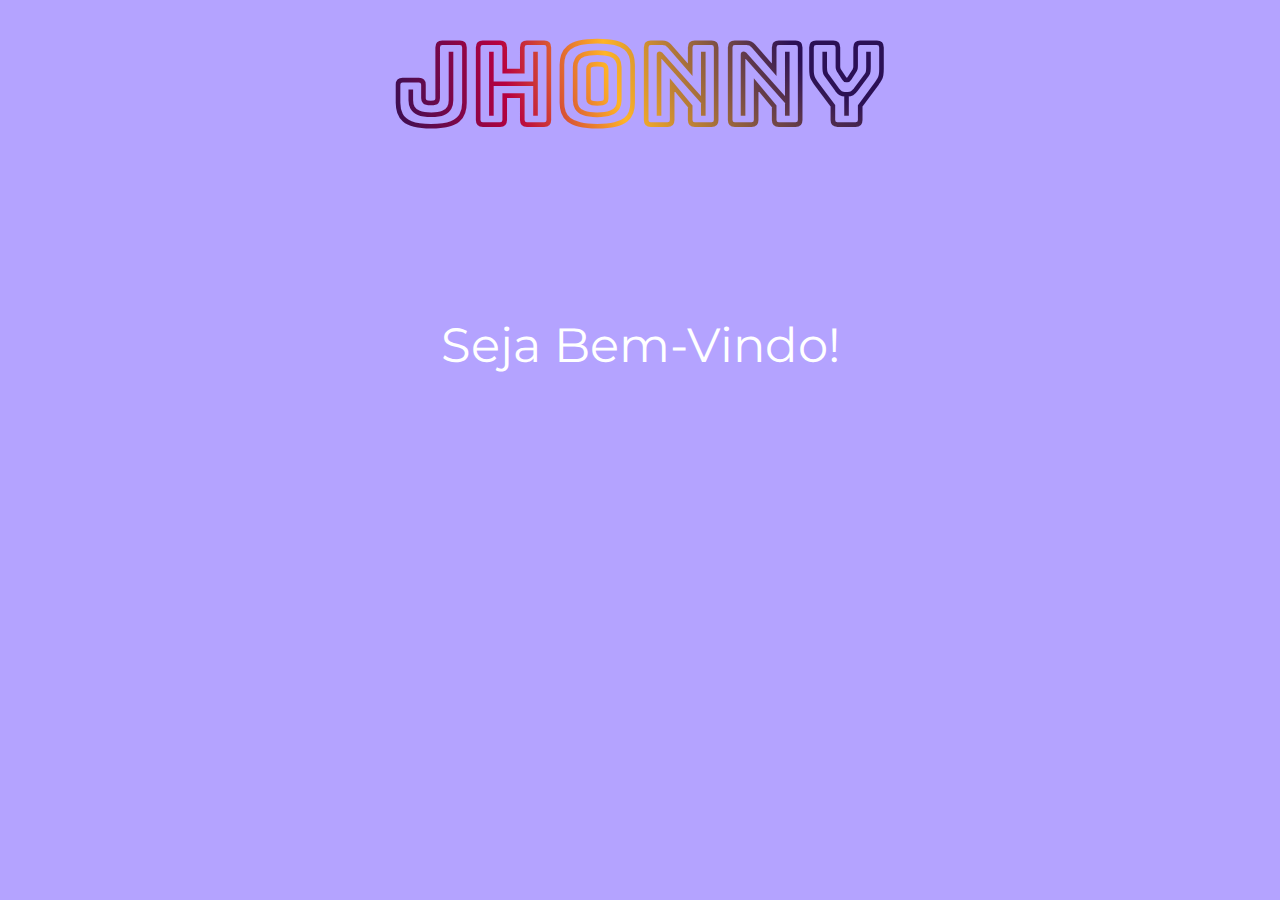
<file: index.html>
<!DOCTYPE html>
<html lang="pt-BR">
<head>
    <meta charset="UTF-8">
    <meta http-equiv="X-UA-Compatible" content="IE=edge">
    <meta name="viewport" content="width=device-width, initial-scale=1.0">
    <link rel="stylesheet" type="text/css" href="assets/CSS/style.css" />
    <meta http-equiv="refresh" content="2; URL='./inicio.html#inicio'">
    <title>Bem-Vindo</title>
</head>
<body>

    <!-- Esta página será usada para direcionar direto ao conteúdo principal do site -->

    <!-- HEADER: Título da página -->
    <header>
        <h1 id="titulo">JHONNY</h1>

        <div class="welcome">
            <p>Seja Bem-Vindo!</p>
        </div> <!-- Fechamento de Welcome-->
    </header>
    
</body>
</html>
</file>
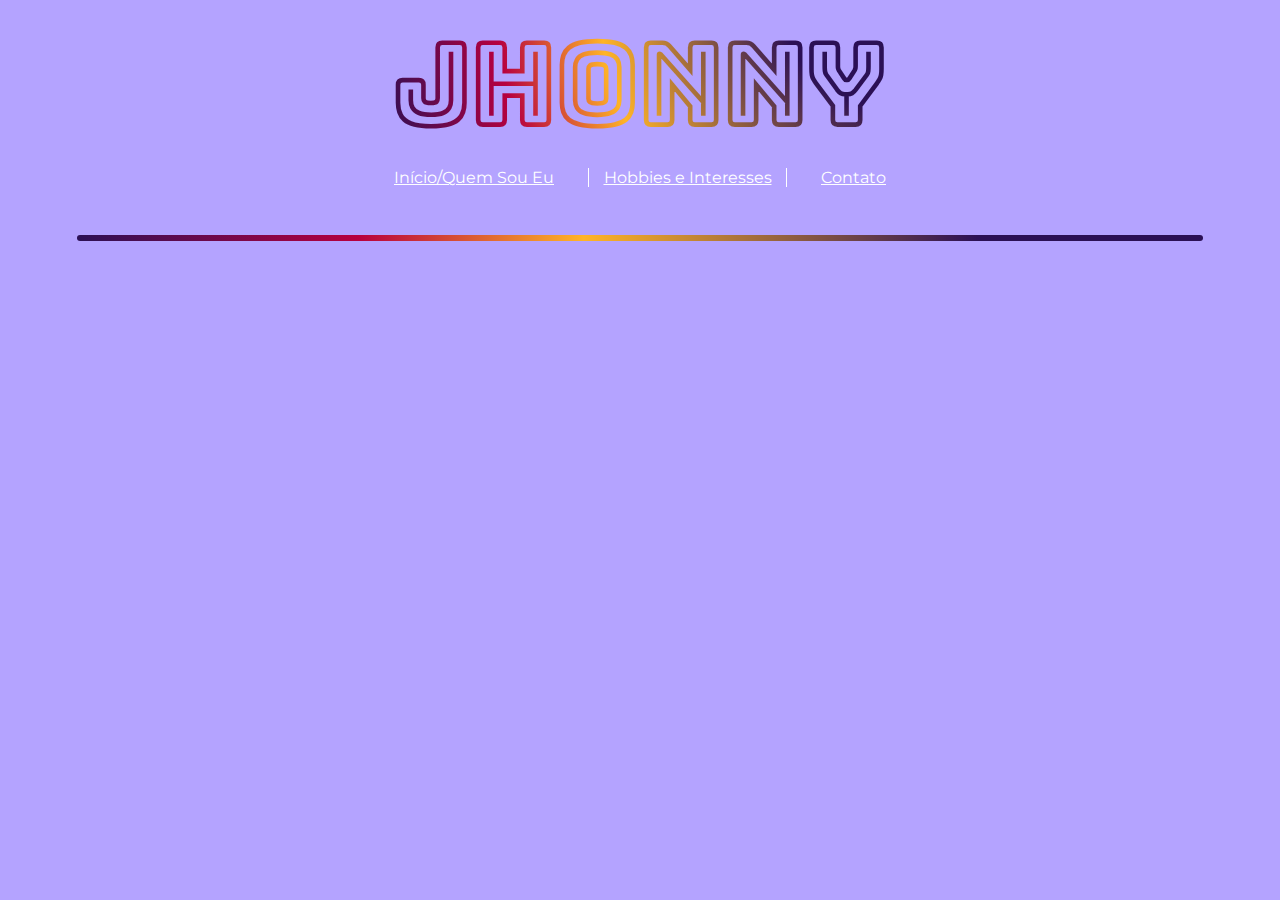
<file: inicio.html>
<!DOCTYPE html>
<html lang="pt-BR">
  <head>
    <meta charset="UTF-8" />
    <meta http-equiv="X-UA-Compatible" content="IE=edge" />
    <meta name="viewport" content="width=device-width, initial-scale=1.0" />
    <link rel="stylesheet" type="text/css" href="./assets/CSS/style.css" />
    <title>Jhonny</title>
  </head>
  <body>
    <!-- HEADER: Título da página e navegação -->
    <header>
      <h1 id="titulo">JHONNY</h1>
      <nav>
        <ul id="naveg">
          <li id="item1" class="nav_items">
            <a href="#inicio"> Início/Quem Sou Eu </a>
          </li>
          <li id="item2" class="nav_items">
            <a href="#Hb_Int"> Hobbies e Interesses </a>
          </li>
          <li id="item3" class="nav_items">
            <a href="#Contact"> Contato </a>
          </li>
        </ul>
      </nav>
    </header>
    <!-- Page Content - Quadro onde será inserido o conteúdo da página -->
    <div id="pageContent" class="border-grad">
      <!-- MAIN: Landing page, informações iniciais e principais -->
      <main class="section" id="inicio">
        <h2 class="section-title">Olá, eu sou o Jhonny!</h2>
        <div class="text">
          <p>
            Meu nome é Jonatas Nascimento Oliveira. Tenho 23 anos e moro na
            cidade de São Paulo. Fui atendente de farmácia, mas há pouco tempo
            entrei no mundo da programação e estou me desenvolvendo na área.
            Neste site, você irá conhecer um pouco mais sobre mim e sobre os
            meus gostos. Aproveite a estadia!
          </p>
        </div>
        <div id="fotos">
          <!-- espaço para imagens -->
          <img src="assets/images/Redmn.jpg" alt="Foto" class="imgIn" id="pic1" />
          <img src="assets/images/j515.png" alt="j515" class="imgIn" id="pic2" />
          <img src="assets/images/me_Profile.png" alt="Foto" class="imgIn" id="pic3" />
        </div>
      </main>

      <!-- SECTION: Seção direcionada a Hobbies e Interesses -->
      <section id="Hb_Int" class="section">
        <!-- Título da seção -->
        <h2 class="section-title">Hobbies e Interesses</h2>

        <!-- Categoria/Área: Música -->
        <div class="area">
          <h3 class="area-title">Música</h3>

          <div class="itemGallery">
            <!-- Itens da area -->

            <!-- Detalhes do item -->
            <span class="itembox">
              <a href="https://music.youtube.com/playlist?list=PLsWsK4XD6GgaXoqCKgcy3Xc1OLDboW8rb&feature=share" target="_blank">
                <img src="assets/images/in-my-feelings-ytmusic.png" title="In My Feelings… (YouTube Music Playlist)" alt="In My Feelings (YouTube Music Playlist)" class="imgGallery" />
              </a>
              <div class="text2">
                <h4 class="hobbie-title">
                  In My Feelings… (YouTube Music Playlist)
                </h4>
                <p>
                  Algumas músicas para um momento mais relax ou baixo astral do
                  dia. Músicas que irão te fazer chorar e lembrar, ou para de
                  chorar e superar… <br />
                  <a href="https://music.youtube.com/playlist?list=PLsWsK4XD6GgaXoqCKgcy3Xc1OLDboW8rb&feature=share" target="_blank"> Clique aqui para acessar. </a>
                </p>
              </div>
              <!-- texto do item-->
            </span>
            <!-- Fechamento do item-->

            <!-- Detalhes do item -->
            <span class="itembox">
              <a href="https://music.youtube.com/playlist?list=PLsWsK4XD6GgZuPIYNrO1phfYYaZf0N-u7&feature=share" target="_blank">
                <img src="assets/images/uns-kpop-legal-ytmusic.png" title="Uns KPOP Legal (YouTube Music Playlist)" alt="Uns KPOP Legal (YouTube Music Playlist)" class="imgGallery" />
              </a>
              <div class="text2">
                <h4 class="hobbie-title">
                  Uns KPOP Legal (YouTube Music Playlist)
                </h4>
                <p>
                  Eu ainda sou meio novato no KPop, mas essas são algumas das
                  músicas que eu acho muito interessante do gênero. Tem umas
                  músicas bem animadas aí, então já prepara a pista de dança!
                  <br />
                  <a href="https://music.youtube.com/playlist?list=PLsWsK4XD6GgZuPIYNrO1phfYYaZf0N-u7&feature=share" target="_blank"> Clique aqui para acessar. </a>
                </p>
              </div> <!-- texto do item-->
            </span>
            <!-- Fechamento do item-->

            <!-- Detalhes do item -->
            <span class="itembox">
              <a href="https://music.youtube.com/playlist?list=PLsWsK4XD6GgbqkSE-vb3UKS_xveMUU8Wi&feature=share" target="_blank">
                <img src="assets/images/um-eu-aleatorio-ytmusic.png" title="Um Eu Aleatório (YouTube Music Playlist" alt="Um Eu Aleatório (YouTube Music Playlist" class="imgGallery" />
              </a>
              <div class="text2">
                <h4 class="hobbie-title">
                  Um Eu Aleatório (YouTube Music Playlist)
                </h4>
                <p>
                  Essa aqui tem diversas músicas que eu curto no geral. Pode ser
                  que seja meio misturada, mas ouvi dizer que eclético é bom!
                  <br />
                  <a href="https://music.youtube.com/playlist?list=PLsWsK4XD6GgbqkSE-vb3UKS_xveMUU8Wi&feature=share" target="_blank"> Clique aqui para acessar. </a>
                </p>
              </div>
              <!-- texto do item-->
            </span>
            <!-- Fechamento do item-->

            <!-- Detalhes do item -->
            <span class="itembox">
              <a href="https://www.bandlab.com/jhonny515" target="_blank">
                <img src="assets/images/bandlab-profile.png" title="Jhonny 515 em BandLab" alt="Jhonny 515 em BandLab" class="imgGallery" />
              </a>
              <div class="text2">
                <h4 class="hobbie-title">BandLab</h4>
                <p>
                  Se você gostou das músicas que curto, talvez goste das músicas
                  que eu faço. O BandLab é um aplicativo para composição de
                  músicas com ferramenta social para o compartilhamento das
                  mesmas. Lá, pode ou não ter algumas músicas minhas.. <br />
                  Enfim, <a href="https://www.bandlab.com/jhonny515" target="_blank"> clique aqui para acessar. </a>
                </p>
              </div>
              <!--  texto do item -->
            </span>
            <!-- Fechamento do item -->
          </div>
          <!-- Fechamento de galeria de itens-->
        </div>
        <!-- Fechamento da categoria-->

        <!-- Categoria/Área: Vídeos -->
        <div class="area">
          <h3 class="area-title">Filmes, Séries e Vídeos</h3>

          <div class="itemGallery">
            <!-- Itens da area -->

            <!-- Detalhes do item -->
            <span class="itembox">
              <div class="imgGallery">
                <img src="assets/images/Gatos-nao-sabem-dancar-poster.jpg" title="Gatos Não Sabem Dançar - Poster (Fonte: AdoroCinema)" alt="Gatos Não Sabem Dançar - Poster (Fonte: AdoroCinema)" />
                <div class="citeFonte">
                  Fonte da Imagem: <a href="https://www.adorocinema.com/filmes/filme-32024/fotos/detalhe/?cmediafile=21959723" target="_blank">AdoroCinema</a>.
                </div>
              </div>
              <div class="text2">
                <h4 class="hobbie-title">Gatos Não Sabem Dançar (1997)</h4>
                <p>
                  Um dos filmes da minha infância que eu assistia na TV aberta.
                  O filme conta a história do gato Danny, que viaja para
                  Hollywood em busca de chegar ao estrelato. Chegando lá, ele vê
                  que esse não será um sonho fácil de se realizar, especialmente
                  se depender de uma mimada artista mirim. <br />
                  <a href="https://g.co/kgs/BhGzrB" target="_blank"> Veja mais sobre o filme aqui. </a>
                </p>
              </div>
              <!-- texto do item-->
            </span>
            <!-- Fechamento do item-->

            <!-- Detalhes do item -->
            <span class="itembox">
              <div class="imgGallery">
                <img src="assets/images/divertida-mente-poster.jpg" title="Divertida Mente - Poster (Fonte: AdoroCinema)" alt="Divertida Mente - Poster (Fonte: AdoroCinema)" />
                <div class="citeFonte">
                  Fonte da Imagem: <a href="https://www.adorocinema.com/filmes/filme-196960/fotos/detalhe/?cmediafile=21207909" target="_blank">AdoroCinema</a>.
                </div>
              </div>
              <div class="text2">
                <h4 class="hobbie-title">Divertida Mente (2015)</h4>
                <p>
                  Sim, mais um filme infantil, porque eles trazem as melhores
                  lições. O filme conta de forma divertida como Riley lida com
                  as emoções do que enfrenta no dia a dia. Somos apresentados de
                  forma lúdica às emoções que estão na cabeça de Riley, e como
                  elas tentam, de forma atrapalhada, lidar com os acontecimentos
                  da vida da garota. Mas, comicidade à parte, o filme aborda um
                  assunto muito importante, que é a saúde mental, especialmente
                  na fase da adolescência, onde os sentimentos podem estar
                  confusos. <br />
                  <a href="https://g.co/kgs/FYNh8k" target="_blank"> Veja mais aqui. </a>
                </p>
              </div>
              <!--  texto do item -->
            </span>
            <!-- Fechamento do item -->

            <!-- Detalhes do item -->
            <span class="itembox">
              <div class="imgGallery">
                <img src="assets/images/doctor-who-poster.jpg" title="Doctor Who - Poster (Fonte: AdoroCinema)" alt="Divertida Mente - Poster (Fonte: AdoroCinema)" />
                <div class="citeFonte">
                  Fonte da Imagem: <a href="https://www.adorocinema.com/series/serie-575/foto-detalhada/?cmediafile=21683613" target="_blank">AdoroCinema</a>.
                </div>
              </div>
              <div class="text2">
                <h4 class="hobbie-title">Doctor Who</h4>
                <p>
                  E aqui veremos enfim meu lado nerd. Confesso que não acompanho
                  a série clássica, mas gosto muito da série atual do Doutor, um
                  ser de outro planeta, que viaja pelo tempo e espaço com a sua
                  máquina do tempo: a TARDIS. Ao lado de seus acompanhantes,
                  exploramos universos e eras, enquanto também o Doutor tenta
                  deixar a linha do tempo e o universo intactos. <br />
                  <a href="https://g.co/kgs/Xwdo5e" target="_blank"> Veja mais sobre a série aqui. </a>
                </p>
              </div>
              <!-- texto do item-->
            </span>
            <!-- Fechamento do item-->

            <!-- Detalhes do item -->
            <span class="itembox">
              <div class="imgGallery">
                <img src="assets/images/the-rain-poster.jpg" title="The Rain - Poster (Fonte: AdoroCinema)" alt="The Rain - Poster (Fonte: AdoroCinema)" />
                <div class="citeFonte">
                  Fonte da Imagem: <a href="https://www.adorocinema.com/series/serie-22314/foto-detalhada/?cmediafile=21707688" target="_blank">AdoroCinema</a>.
                </div>
              </div>
              <div class="text2">
                <h4 class="hobbie-title">The Rain</h4>
                <p>
                  Uma série da Netflix, que apesar de ser curta, eu considerava
                  promissora. A história acompanha dois jovens irmãos que
                  precisam sobreviver em um mundo doente por causa de uma chuva
                  tóxica que dizimou grande parte do país. Após anos de
                  isolamento, se protegendo dos efeitos da chuva, os irmãos
                  precisam sair e encarar esse mundo se quiserem continuar
                  vivos. <br />
                  <a href="https://g.co/kgs/Ra5jeo" target="_blank"> Veja mais sobre a série aqui. </a>
                </p>
              </div>
              <!-- texto do item-->
            </span>
            <!-- Fechamento do item-->

            <!-- Detalhes do item -->
            <span class="itembox">
              <div class="imgGallery">
                <img src="assets/images/O_Segredo_na_Ilha_poster.png" title="O Segredo Na Ilha - Poster (Fonte: Fandom Wiki)" alt="O Segredo Na Ilha - Poster (Fonte: Fandom Wiki)" />
                <div class="citeFonte">
                  Fonte da Imagem: <a href="https://ordemparanormal.fandom.com/wiki/O_Segredo_na_Ilha" target="_blank">Fandom Wiki</a>.
                </div>
              </div>
              <div class="text2">
                <h4 class="hobbie-title">O Segredo Na Ilha - RPG</h4>
                <p>
                  Um dos hobbies que descobri recentemente: o RPG. E por onde
                  comecei foi por esta temporada spin-off da série de RPGs Ordem
                  Paranormal, criado pelo streamer Cellbit. Nesta temporada,
                  iremos desvendar a ilha de Típora, que isolada do continente e
                  da tecnologia esconde vários segredos. <br />
                  <a href="https://ordemparanormal.fandom.com/wiki/O_Segredo_na_Ilha" target="_blank"> Veja aqui. </a>
                </p>
              </div>
              <!-- texto do item-->
            </span>
            <!-- Fechamento do item-->

            <!-- Detalhes do item -->
            <span class="itembox">
              <div class="imgGallery">
                <img src="assets/images/modelagem-de-asset-ytplaylist.png" title="Blender para iniciantes, Modelagem de Asset - Baú (YouTube
                Playlist)" alt="Blender para iniciantes, Modelagem de Asset - Baú (YouTube
                Playlist)" />
                <div class="citeFonte">
                  Fonte da Imagem: <a href="https://youtube.com/playlist?list=PL6XYsIKNWlL0Ewv_mCZk1KI8Q-AgvfgoQ" target="_blank">YouTube</a>.
                </div>
              </div>
              <div class="text2">
                <h4 class="hobbie-title">
                  Blender para iniciantes, Modelagem de Asset - Baú (YouTube
                  Playlist)
                </h4>
                <p>
                  Um dos meus hobbies foi descobrir como são feitas animações e
                  modelagens em 3D. Em minhas explorações, este foi um dos
                  tutoriais que segui para fazer a modelagem de um baú. Fica a
                  dica. <br />
                  <a href="https://youtube.com/playlist?list=PL6XYsIKNWlL0Ewv_mCZk1KI8Q-AgvfgoQ" target="_blank"> Veja aqui. </a>
                </p>
              </div>
              <!-- texto do item-->
            </span>
            <!-- Fechamento do item-->
          </div>
          <!-- Fechamento de galeria de itens-->
        </div>
        <!-- Fechamento da categoria-->

        <!-- Categoria/Área: Jogos -->
        <div class="area">
          <h3 class="area-title">Jogos</h3>

          <div class="itemGallery">
            <!-- Itens da area -->

            <!-- Detalhes do item -->
            <span class="itembox">
              <div class="imgGallery">
                <img src="assets/images/Resident_Evil_4_-_North-american_cover.jpg" title="Resident Evil 4 (North American Cover) - Fonte: Wikipedia" alt="Resident Evil 4 (North American Cover) - Fonte: Wikipedia" />
                <div class="citeFonte">
                  Fonte da Imagem: <a href="https://pt.wikipedia.org/wiki/Resident_Evil_4#/media/Ficheiro:Resident_Evil_4_-_North-american_cover.jpg" target="_blank">Wikipedia</a>.
                </div>
              </div>
              <div class="text2">
                <h4 class="hobbie-title">Resident Evil 4</h4>
                <p>
                  Apesar de eu gostar da saga inteira de Resident Evil,
                  apresento o 4 pois foi o que eu tive a experiência de jogar.
                  Vou admitir que olhando hoje em dia, a história é meio tosca,
                  mas se focar na parte de zumbis, gênero survival horror, ele é
                  um jogo interessante. As campanhas extras da Ada também
                  prolongam positivamente a experiência do jogo. <br />
                  <a href="https://g.co/kgs/xxuHQh" target="_blank"> Veja mais clicando aqui. </a>
                </p>
              </div>
              <!-- texto do item-->
            </span>
            <!-- Fechamento do item-->

            <!-- Detalhes do item -->
            <span class="itembox">
              <div class="imgGallery">
                <img src="assets/images/inscryption-poster.jpg" title="Inscryption - Poster (Fonte: Epic Games)" alt="Inscryption - Poster (Fonte: Epic Games)" />
                <div class="citeFonte">
                  Fonte da Imagem: <a href="https://store.epicgames.com/pt-BR/p/inscryption-6b29ab" target="_blank">Epic Games</a>.
                </div>
              </div>
              <div class="text2">
                <h4 class="hobbie-title">Inscryption</h4>
                <p>
                  Se me dissessem apenas que este é um jogo de cartas, ele não
                  me chamaria tanto a atenção. Mas o que realmente interessa
                  neste jogo é a história e o mistério que começa a se
                  desenrolar à medida que você avança neste jogo. Não é apenas
                  um jogo de cartas. Algo mais obscuro acontece aqui. <br />
                  <a href="https://g.co/kgs/KJmWWT" target="_blank"> Veja mais clicando aqui. </a>
                </p>
              </div>
              <!--  texto do item -->
            </span>
            <!-- Fechamento do item -->

            <span class="itembox">
              <div class="imgGallery">
                <img src="assets/images/five-nights-security-breach-poster.png" title="Five Nights at Freddys -Security Breach - Poster (Fonte: Epic Games)" alt="Five Nights at Freddys -Security Breach - Poster (Fonte: Epic Games)" />
                <div class="citeFonte">
                  Fonte da Imagem: <a href="https://store.epicgames.com/pt-BR/p/five-nights-at-freddys-security-breach-8dee2a" target="_blank">Epic Games</a>.
                </div>
              </div>
              <div class="text2">
                <h4 class="hobbie-title">
                  Five Nights at Freddy&apos;s: Security Breach
                </h4>
                <p>
                  Talvez você conheça os primeiros jogos da saga, e realmente
                  ele não parece ser tão interessante. Acredito que o que torna
                  essa série mais interessante seja a lore do game. E Security
                  Breach prova isso, sendo um jogo mais de exploração do que
                  jumpscares, como seus antecessores. O Freddy que antes nos
                  atemorizava, neste jogo irá nos auxiliar a escapar da
                  pizzaria, em que há animatrônicos e uma segurança cujas
                  intenções não são tão claras. <br />
                  <a href="https://g.co/kgs/E3sUjC" target="_blank"> Veja mais clicando aqui. </a>
                </p>
              </div>
            </span>
          </div>
          <!-- Fechamento de galeria de itens-->
        </div>
        <!-- Fechamento da categoria-->

        <!-- Categoria/Área: Programas -->
        <div class="area">
          <h3 class="area-title">Programação</h3>

          <div class="itemGallery">
            <!-- Itens da area -->

            <!-- Detalhes do item -->
            <span class="itembox">
              <img src="assets/images/website.png" title="This Website" alt="website" class="imgGallery" />
              <div class="text2">
                <h4 class="hobbie-title">Este site</h4>
                <p>
                  Este site está sendo um dos meus primeiros projetos públicos.
                  Atualmente, ele está desenvolvido usando apenas a linguagem
                  HTML e CSS. Fique à vontade para explorá-lo.
                </p>
              </div>
              <!-- texto do item-->
            </span>
            <!-- Fechamento do item-->

            <!-- Detalhes do item -->
            <span class="itembox">
              <img src="assets/images/more.png" title="Ainda mais" alt="Ainda mais" class="imgGallery" />
              <div class="text2">
                <h4 class="hobbie-title">Mais por vir</h4>
                <p>
                  Ainda terei muito mais programas para apresentar. Fique de
                  olho!
                </p>
              </div>
              <!--  texto do item -->
            </span>
            <!-- Fechamento do item -->
          </div>
          <!-- Fechamento de galeria de itens-->
        </div>
        <!-- Fechamento da categoria-->
      </section>

      <!-- SECTION: Seção direcionada a Contato -->
      <section id="Contact" class="section">
        <h2 class="section-title">Me mande uma mensagem!</h2>

        <form id="contactMe-form">
          <!-- Nome -->
          <div id="nome" class="text">
            <label for="form_name">Digite seu nome:</label>
            <input
              type="text"
              name="name"
              id="form_name"
              placeholder="Digite seu nome"
            />
          </div>

          <!-- E-mail -->
          <div id="email" class="text">
            <label for="form_email">Digite seu e-mail:</label>
            <input
              type="email"
              name="useremail"
              id="form_email"
              placeholder="example@example.com"
            />
          </div>

          <!-- Mensagem -->
          <div id="mensagem" class="text">
            <label for="message">Mensagem:</label>
            <textarea id="message" name="message"></textarea>
          </div>
          <!-- Enviar -->
          <button type="submit">Enviar</button>
        </form>

        <p class="text2 orOther">Ou me encontre através das redes:</p>
        <div class="redes">
          <div class="rede">
            <a href="https://github.com/Jhonny515" target="_blank">
              <img src="assets/images/square-github.svg" alt="GitHub">
              <p class="text2 upfront">GitHub</p>
            </a>
          </div>
          <div class="rede">
            <a href="https://www.linkedin.com/in/jonatas-nascimento-oliveira-0418bb25a/" target="_blank">
              <img src="assets/images/linkedin.svg" alt="LinkedIn">
              <p class="text2 upfront">LinkedIn</p>
            </a>
          </div>
        </div>
      </section>
    </div>
  </body>
</html>
</file>
<file: assets/CSS/style.css>
/* Lato - fonte do corpo do site */
@import url('https://fonts.googleapis.com/css2?family=Lato:wght@100&display=swap');
/* Bungee InLine - fonte do título */
@import url('https://fonts.googleapis.com/css2?family=Bungee+Outline&display=swap');
/* Montserrat - fonte do corpo do site também */
@import url('https://fonts.googleapis.com/css2?family=Montserrat:wght@200;400&display=swap');
/* Bowlby One - Títulos de conteúdo */
@import url('https://fonts.googleapis.com/css2?family=Bowlby+One&display=swap');
/* Bowlby One SC - Títulos de seção */
@import url('https://fonts.googleapis.com/css2?family=Bowlby+One+SC&display=swap');

/* Gradientes */
:root {
    --metalPurple: linear-gradient(71deg, #675FC5, #A7A2DD 50.59%, #675FC5);
    --linesNborders: radial-gradient(circle farthest-corner at 100% 1%, #2b1055 20%, #ffb427 55%, #b7003f 75%, #2b1055 100%);
}

/* Definições da página */
* {
    margin: 0;
    padding: 0;
    color: white;

}

body {
    background-color: #B4A3FF;
    display: flex;
    flex-direction: column;
    align-items: center;
}

a:active{
    text-decoration: none;
}

/* Definições do HEADER */
/* Nome / Título do site */
#titulo {
    font-family: 'Bungee Outline', Arial, Helvetica, sans-serif;
    font-size: 7em;
    margin: 0;
    text-align: center;
    line-height: 1.5em;
    /* Define a cor do texto */
    color: #2b1055;
    background: var(--linesNborders);
    -webkit-background-clip: text;
    background-clip: text;
    -webkit-text-fill-color: transparent;
}

/* Mensagem de Bem Vindo */
.welcome {
    font-family: "Montserrat", sans-serif;
    font-size: 3em;
    text-align: center;
    justify-content: center;
    margin-top: 30%;
}

/* Navegação da página */
#naveg {
    display: flex;
    list-style: none;
    justify-content: space-between;
    flex-wrap: wrap;
}

.nav_items {
    padding: 0 0.9em;
    font-family: 'Montserrat', sans-serif;
}

#item1 {
    padding-left: 0;
}

#item2 {
    border-left: white 1px solid;
    border-right: white 1px solid;
}

#item3 {
    padding-right: 0;
}

/* Conteúdo da Página */
/* Fundo [abaixo] */
#pageContent {
    border: 3px solid transparent;
    border-radius: 50px;
    max-width: 98%;
    width: 70em;
    margin: 3em 0;
    transition: height 2s;
}

.border-grad {
    background: var(--metalPurple) padding-box, var(--linesNborders) border-box;

}

/* Estilos comuns do site */
.section-title {
    font-family: "Bowlby One SC", Arial, Helvetica, sans-serif ;
    margin-top: 0.5em;
    margin-bottom: 0.5em;
    text-align: center;
    letter-spacing: 3px;
}

.section {
    display: flex;
    flex-direction: column;
    justify-content: center;
    margin: 2em;

    /* border: 1px solid black; */
    /* Precisa verificar este aqui */
    max-height: -moz-fit-content;
    max-height: fit-content; 
    overflow: hidden;
}

/* Main - Conteúdo Principal */

.text {
    font-family: 'Lato', sans-serif;
    text-align: center;
}

#fotos {
    display: flex;
    justify-content: space-evenly;
    margin: 30px 0;
    height: 10rem;
}

.imgIn {
    height: 100%;
    border: 2px white solid;
}

#pic1 {
    transform: rotate(18deg);
}

#pic2 {
    transform: rotate(-25deg);
}

#pic3 {
    transform: rotate(5deg);
}

/* SECTION  Hobbies e Interesses */

.area {
    background-color: #B4A3FF;
    margin: 2% 5%;
    border: 1px solid blue;
    border-radius: 20px;
    white-space: nowrap;
}

.area-title {
    font-family: 'Bowlby One', Arial, Helvetica, sans-serif;
    text-align: left;
    font-size: large;
    margin: 1em 0em 0em 1em;
    letter-spacing: 1px;
}

.itemGallery {
    display: inline-block;
    margin: 1em 1em;
    max-width: 96%;
    overflow-x: auto;
    overflow-y: hidden;
} 

.itembox {
    display: inline-block;
    vertical-align: top;
    width: 300px;
    white-space: normal;
    margin-right: 30px;
}

.itembox .text2 {
    display: inline;
    margin: 10px;
    vertical-align: top;
}

.hobbie-title {
    font-family: 'Bowlby One', Arial, Helvetica, sans-serif;
    text-align: left;
    letter-spacing: 1.5px;
}

.imgGallery {
    float: left;
    padding: 10px;
    margin-right: 10px;
    height: 8em;    
}

.imgGallery:has(img){
    height: 12em;
}

.imgGallery img {
    height: 90%;
    object-fit: contain;
    margin-bottom: 0;
}

.citeFonte {
    width: 12em;
    border: 1px solid rgb(77, 76, 76);
    font-size: 9px;
    background-color: gray;
    font-family: "Lato", sans-serif;
    white-space: normal;
}

.text2 {
    font-family: 'Montserrat', sans-serif;
    font-weight: 200;
    font-size: small;
    text-align: left;
    margin-left: 10px;
}

/* SECTION Contato */


#contactMe-form {
    display: flex;
    flex-direction: column;
    align-items: center;
}

#nome, #mensagem, #email {
    /* border: 2px solid red; */
    display: flex;
    flex-direction: row;
    justify-content: end;
    width: 100%;
    align-items: flex-start;
}

label {
    align-self: start;
    margin: 4px;
}

input, textarea {
    border-style: solid;
    border-width: 2px;
    border-top-color: gray;
    border-left-color: gray;
    border-right-color: black;
    border-bottom-color: black;

    margin: 4px;
    margin-right: 30%;

    width: 300px !important;
    resize: none;

    /* Texto dentro */
    font-family: 'Lato', sans-serif;
    color: black;
}

textarea {
    height: 100px;
}


button {
    margin: 10px 33%;
    height: 30px;
    width: 30%;
    border: 2px solid transparent;
    background: linear-gradient(#675FC5, #675FC5) padding-box, var(--linesNborders) border-box;
    font-family: 'Bowlby One', Arial, Helvetica, sans-serif;
    /* Animation */
    transition: padding-top 10ms;
}

button:active {
    padding-top: 3px;
}

.orOther {
    margin-top: 15px;
    text-align: center;
}

.redes {
    display: flex;
    justify-content: space-evenly;
    margin: 15px 30%;
}
.rede {
    width: 5em;
}

.upfront {
    position: relative;
    top: -1.3em;
    margin-left: 0;
    font-weight: 400;
    text-align: center;
}

/* Display de seções */

.section:not(:target){
    display: none;
}

.section:target {
    display: inherit;
}
</file>
